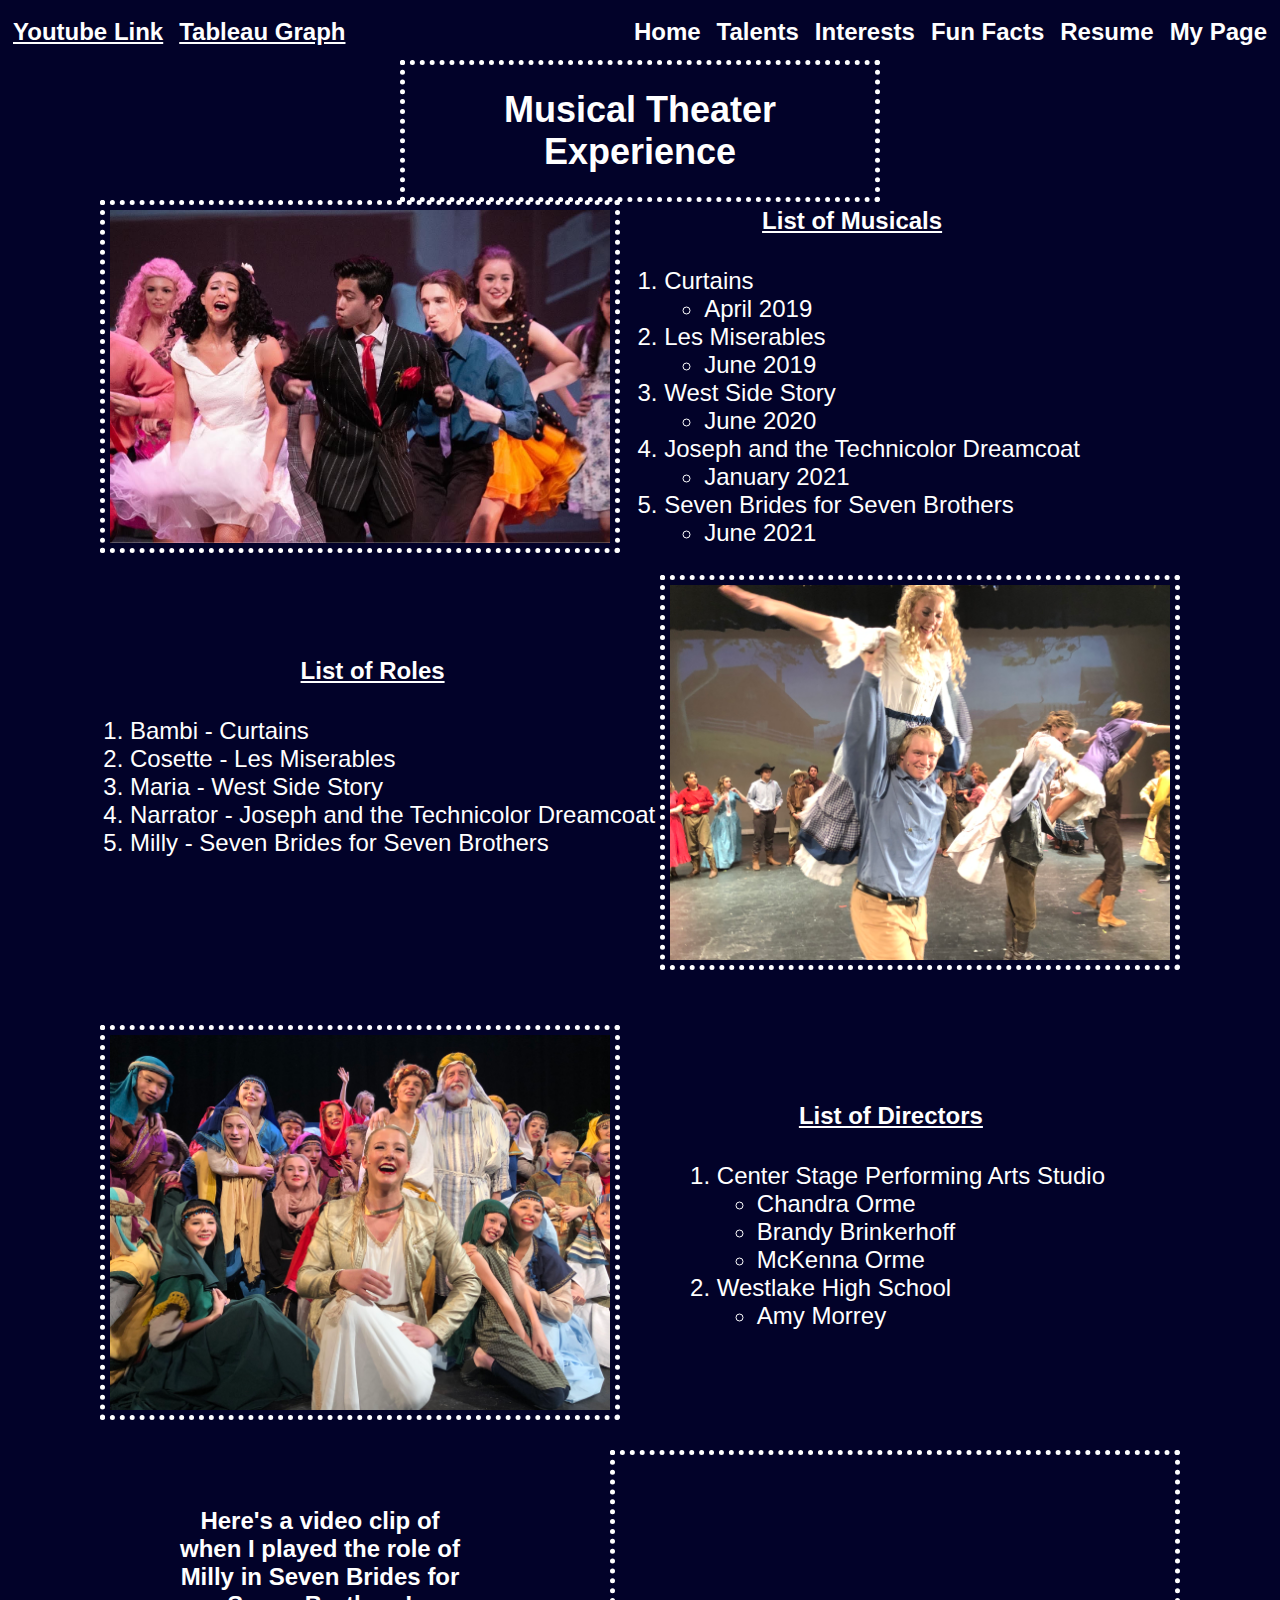
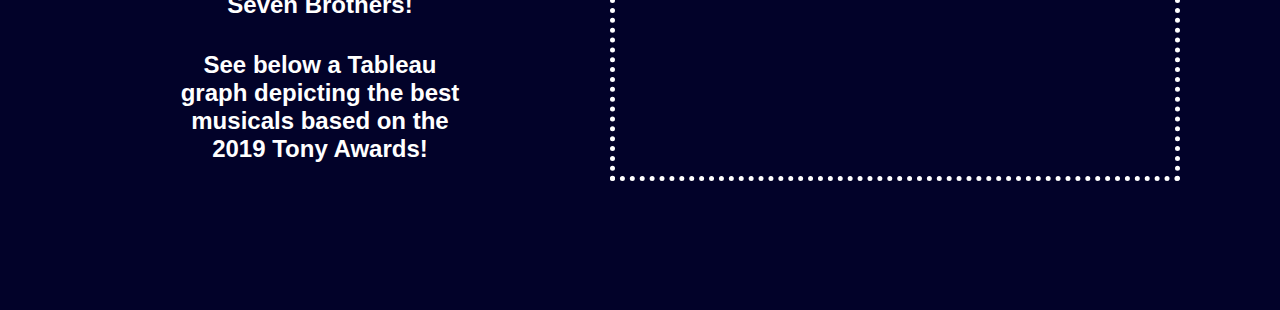
<file: mypage.html>
<!DOCTYPE html>
<html lang="en">
<head>
    <meta charset="UTF-8">
    <meta name="viewport" content="width=device-width, initial-scale=1.0">
    <title>Amara Capener - My Page</title>
    <link href="css/mypage.css" rel="stylesheet" />
</head>
<body class="backgroundimage font">
       <div class="header common">
            <a class="subheaderright" href="mypage.html">My Page</a>
            <a class="subheaderright" href="resume.html">Resume</a>
            <a class="subheaderright" href="funfacts.html">Fun Facts</a>
            <a class="subheaderright" href="interests.html">Interests</a>
            <a class="subheaderright" href="talents.html">Talents</a>
            <a class="subheaderright" href="index.html">Home</a>
            <a class="subheaderleft h4" href="#youtube">Youtube Link</a>
            <a class="subheaderleft h4" href="#tableau">Tableau Graph</a>
            <br>
            <br>
            <br>
        </div> 
        <div class="headertitle border common">
            <h1>Musical Theater Experience</h1>
        </div>
        <div class="leftmenu common">
            <img src="assets/img/musicaltheater1.jpg">
        </div>
        <div class="bodytext1 common">
            <h4 class="h4">List of Musicals</h4>
            <ol>
                <li>Curtains</li>
                    <ul>
                        <li>April 2019</li>
                    </ul>
                <li>Les Miserables</li>
                    <ul>
                        <li>June 2019</li>
                    </ul>
                <li>West Side Story</li>
                    <ul>
                        <li>June 2020</li>
                    </ul>
                <li>Joseph and the Technicolor Dreamcoat</li>
                    <ul>
                        <li>January 2021</li>
                    </ul>
                <li>Seven Brides for Seven Brothers</li>
                    <ul>
                        <li>June 2021</li>
                    </ul>
            </ol>
        </div>
        <div class="rightmenu common">
            <img src="assets/img/musicaltheater3.jpg">
        </div>
        <div class="bodytext2 common">
            <h4 class="h4">List of Roles</h4>
            <ol>
                <li>Bambi - Curtains</li>
                <li>Cosette - Les Miserables</li>
                <li>Maria - West Side Story</li>
                <li>Narrator - Joseph and the Technicolor Dreamcoat</li>
                <li>Milly - Seven Brides for Seven Brothers</li>
            </ol>
        </div>
        <div class="leftmenu1 common">
            <img src="assets/img/musicaltheater4.jpg">
        </div>
        <div class="bodytext3 common">
            <h4 class="h4">List of Directors</h4>
            <ol>
                <li>Center Stage Performing Arts Studio</li>
                    <ul>
                        <li>Chandra Orme</li>
                        <li>Brandy Brinkerhoff</li>
                        <li>McKenna Orme</li>
                    </ul>
                <li>Westlake High School</li>
                    <ul>
                        <li>Amy Morrey</li>
                    </ul>
            </ol>
        </div>
        <div class="rightmenu1 border common">
            <iframe id="youtube" width="560" height="315" src="https://www.youtube.com/embed/DD8qC_ueiPE?si=L-vzmB5DD1lO_N7O" 
            title="YouTube video player" frameborder="0" allow="accelerometer; autoplay; clipboard-write; 
            encrypted-media; gyroscope; picture-in-picture; web-share" 
            referrerpolicy="strict-origin-when-cross-origin" allowfullscreen></iframe>
        </div>
        <div class="bodytext4 common">
            <h4>Here's a video clip of when I played the role of Milly in Seven Brides for Seven Brothers! </h4>
            <h4>See below a Tableau graph depicting the best musicals based on the 2019 Tony Awards!</h4>
        </div>
        <div class="centertableau tableausize common" id="tableau">
            <div class='tableauPlaceholder' id='viz1713207988754' style='position: absolute' width="200">
            <noscript><a href='http:&#47;&#47;www.lindseypoulter.com&#47;2019&#47;06&#47;07&#47;tony-award-for-best-musical&#47;'>
            <img alt='Best Musical ' src='https:&#47;&#47;public.tableau.com&#47;static&#47;images&#47;20&#47;2019TonyAwardforBestMusical&#47;BestMusical&#47;1_rss.png' style='border: none' />
            </a></noscript><object class='tableauViz'  style='display:none;'><param name='host_url' value='https%3A%2F%2Fpublic.tableau.com%2F' /> <param name='embed_code_version' value='3' /> 
            <param name='site_root' value='' /><param name='name' value='2019TonyAwardforBestMusical&#47;BestMusical' /><param name='tabs' value='no' /><param name='toolbar' value='yes' />
            <param name='static_image' value='https:&#47;&#47;public.tableau.com&#47;static&#47;images&#47;20&#47;2019TonyAwardforBestMusical&#47;BestMusical&#47;1.png' /> 
            <param name='animate_transition' value='yes' /><param name='display_static_image' value='yes' /><param name='display_spinner' value='yes' /><param name='display_overlay' value='yes' />
            <param name='display_count' value='yes' /><param name='language' value='en-US' /></object></div> <script type='text/javascript'> var divElement = document.getElementById('viz1713207988754');                    var vizElement = divElement.getElementsByTagName('object')[0];                    vizElement.style.width='1400px';vizElement.style.height='927px';                    var scriptElement = document.createElement('script');                    scriptElement.src = 'https://public.tableau.com/javascripts/api/viz_v1.js';                    vizElement.parentNode.insertBefore(scriptElement, vizElement); </script>
        </div>
</body>
</html>
</file>
<file: css/mypage.css>
.backgroundimage {
    background-image: url('https://wallpaperaccess.com/full/4997085.jpg');
    background-size: 1600px;
    background-color: rgb(2, 2, 41);
}
.common {
    position: absolute;
}
.font {
    font-family: 'Gill Sans', 'Gill Sans MT', Calibri, 'Trebuchet MS', sans-serif;
    color: white;
    font-size: x-large;
}
.header {
    top: 10px;
    height: 100px;
    left: 5px;
    right: 5px;
    text-align: center;
    color: white;
}
.subheaderright {
    float: right;
    padding: 8px;
    font-size: x-large;
    font-weight: bold;
    color: white;
    text-decoration: none;
}
.headertitle {
    top: 60px;
    left: 400px;
    right: 400px;
    text-align: center;
    font-size: large;
    color: white;
}
.subheaderleft {
    float: left;
    padding: 8px;
    font-size: x-large;
    font-weight: bold;
    color: white;
    text-decoration: none;
}
.leftmenu {
    left: 100px;
    top: 200px;
}
.rightmenu {
    right: 100px;
    top: 575px;
}
.leftmenu1 {
    left: 100px;
    top: 1025px;
}
.rightmenu1 {
    right: 100px;
    top: 1450px;
}
.centertableau {
    top: 1900px;
}
.bodytext1 {
    right: 200px;
    top: 175px;
}
.bodytext2 {
    left: 90px;
    top: 625px;
}
.bodytext3 {
    right: 175px;
    top: 1070px;
}
.bodytext4 {
    left: 170px;
    top: 1475px;
    width: 300px;
    text-align: center;
}
a:visited {color: white;}
.border {
    border: white 5px dotted;
}
img {
    width: 500px;
    border: dotted white 5px;
    padding: 5px;
}
.tableausize {
    width: 100%;
    height: 10px;
}
.h4 {
    text-align: center;
    text-decoration: underline;
}
</file>
